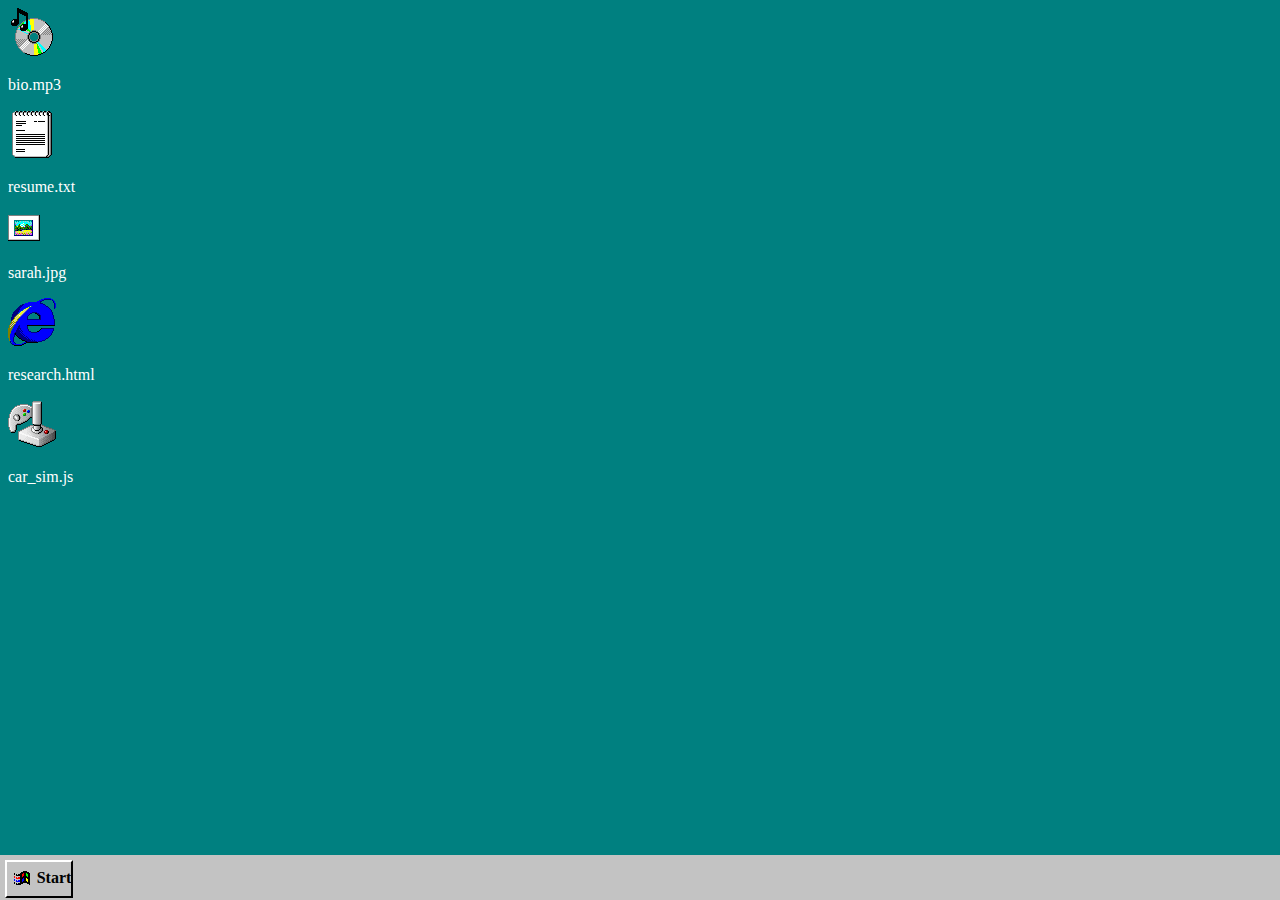
<file: index.html>
<!DOCTYPE html>
<html>
    <head>
        <meta charset="UTF-8">
        <link rel="stylesheet" href="style.css">
        <title>Home</title>
    </head>
    <body>
        <!-- navigation side bar with "apps" as buttons -->
        <div id="nav-bar">
            <a href="bio.html" id="bio">bio</a>
            <p class="image-text">bio.mp3</p>
            <a href="resume.html" id="resume">resume</a>
            <p class="image-text">resume.txt</p>
            <a href="pic.html" id="pic">pic</a>
            <p class="image-text">sarah.jpg</p>
            <a href="https://sites.tufts.edu/koretskygroup/" target="_blank" id="research-group">research group</a>
            <p class="image-text">research.html</p>
            <a href="car_sim.html" id="car-sim">car sim</a>
            <p class="image-text">car_sim.js</p>
        </div>
        <footer>
            <div id="start-menu">
                <a href="index.html" id="start">start</a>
                <p id="start-text">Start</p>
            </div>
        </footer>
    </body>
</html>
</file>
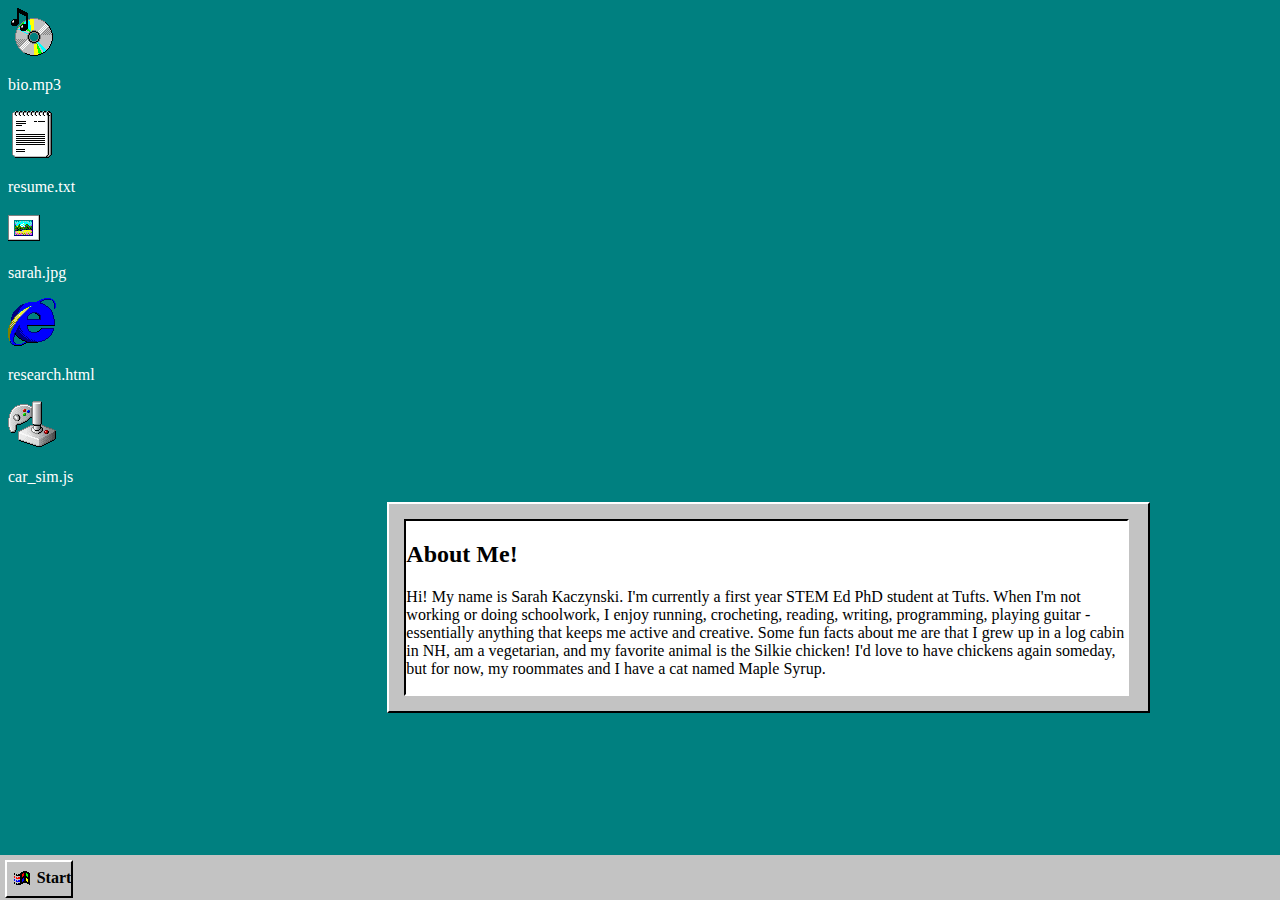
<file: bio.html>
<!DOCTYPE html>
<html>
    <head>
        <meta charset="UTF-8">
        <link rel="stylesheet" href="style.css">
        <title>bio.mp3</title>
    </head>
    <body>
        <!-- navigation side bar with "apps" as buttons -->
        <div id="nav-bar">
            <a href="bio.html" id="bio">bio</a>
            <p class="image-text">bio.mp3</p>
            <a href="resume.html" id="resume">resume</a>
            <p class="image-text">resume.txt</p>
            <a href="pic.html" id="pic">pic</a>
            <p class="image-text">sarah.jpg</p>
            <a href="https://sites.tufts.edu/koretskygroup/" target="_blank" id="research-group">research group</a>
            <p class="image-text">research.html</p>
            <a href="car_sim.html" id="car-sim">car sim</a>
            <p class="image-text">car_sim.js</p>
        </div>
        <div class="container">
            <div class="content">
                <h2>About Me!</h2>
                <p>Hi! My name is Sarah Kaczynski. I'm currently a first year STEM Ed PhD student at Tufts. When I'm not working or 
                    doing schoolwork, I enjoy running, crocheting, reading, writing, programming, playing guitar - essentially 
                    anything that keeps me active and creative. Some fun facts about me are that I grew up in a log cabin in NH, am 
                    a vegetarian, and my favorite animal is the Silkie chicken! I'd love to have chickens again someday, but for now, 
                    my roommates and I have a cat named Maple Syrup.
                </p>
            </div>
        </div>
        <footer>
            <div id="start-menu">
                <a href="index.html" id="start">start</a>
                <p id="start-text">Start</p>
            </div>
        </footer>
    </body>
</html>
</file>
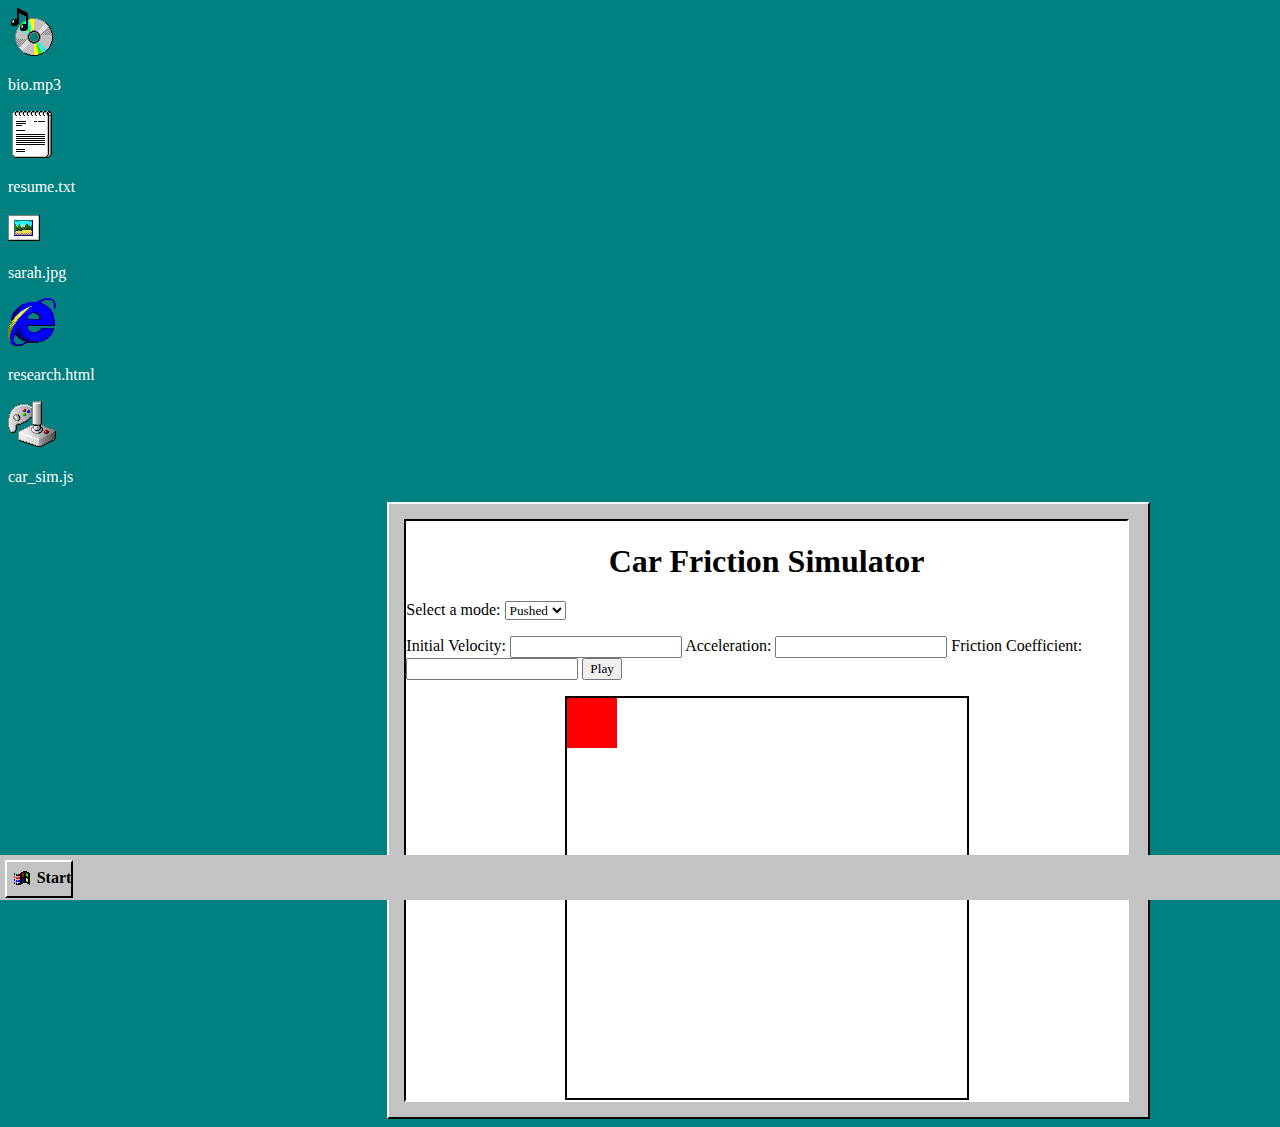
<file: car_sim.html>
<!DOCTYPE html>
<html>
    <head>
        <meta charset="UTF-8">
        <link rel="stylesheet" href="style.css">
        <script src="sim.js" defer></script>
        <title>Home</title>
    </head>
    <body>
        <!-- navigation side bar with "apps" as buttons -->
        <div id="nav-bar">
            <a href="bio.html" id="bio">bio</a>
            <p class="image-text">bio.mp3</p>
            <a href="resume.html" id="resume">resume</a>
            <p class="image-text">resume.txt</p>
            <a href="pic.html" id="pic">pic</a>
            <p class="image-text">sarah.jpg</p>
            <a href="https://sites.tufts.edu/koretskygroup/" target="_blank" id="research-group">research group</a>
            <p class="image-text">research.html</p>
            <a href="car_sim.html" id="car-sim">car sim</a>
            <p class="image-text">car_sim.js</p>
        </div>
        <div class="container">
            <div class="content">
                <h1>Car Friction Simulator</h1>
                <p>
                    <label for="mode">Select a mode:</label>
                    <select name="mode" id="mode">
                        <option value="pushed">Pushed</option>
                        <option value="driven">Driven</option>
                    </select>
                </p>
                <p>
                    <label for="init-vel">Initial Velocity: </label>
                    <input name="init-vel" id="v0" type="text">
                    <label for="acceleration">Acceleration: </label>
                    <input name="acceleration" id="a" type="text">
                    <label for="f-coef">Friction Coefficient: </label>
                    <input name="f-coef" id="fc" type="text">
                    <button id="play-btn">Play</button>
                </p>
                <div id ="myContainer">
                    <div id ="myAnimation"></div>
                </div>
            </div>
        </div>
        <footer>
            <div id="start-menu">
                <a href="index.html" id="start">start</a>
                <p id="start-text">Start</p>
            </div>
        </footer>
    </body>
</html>
</file>
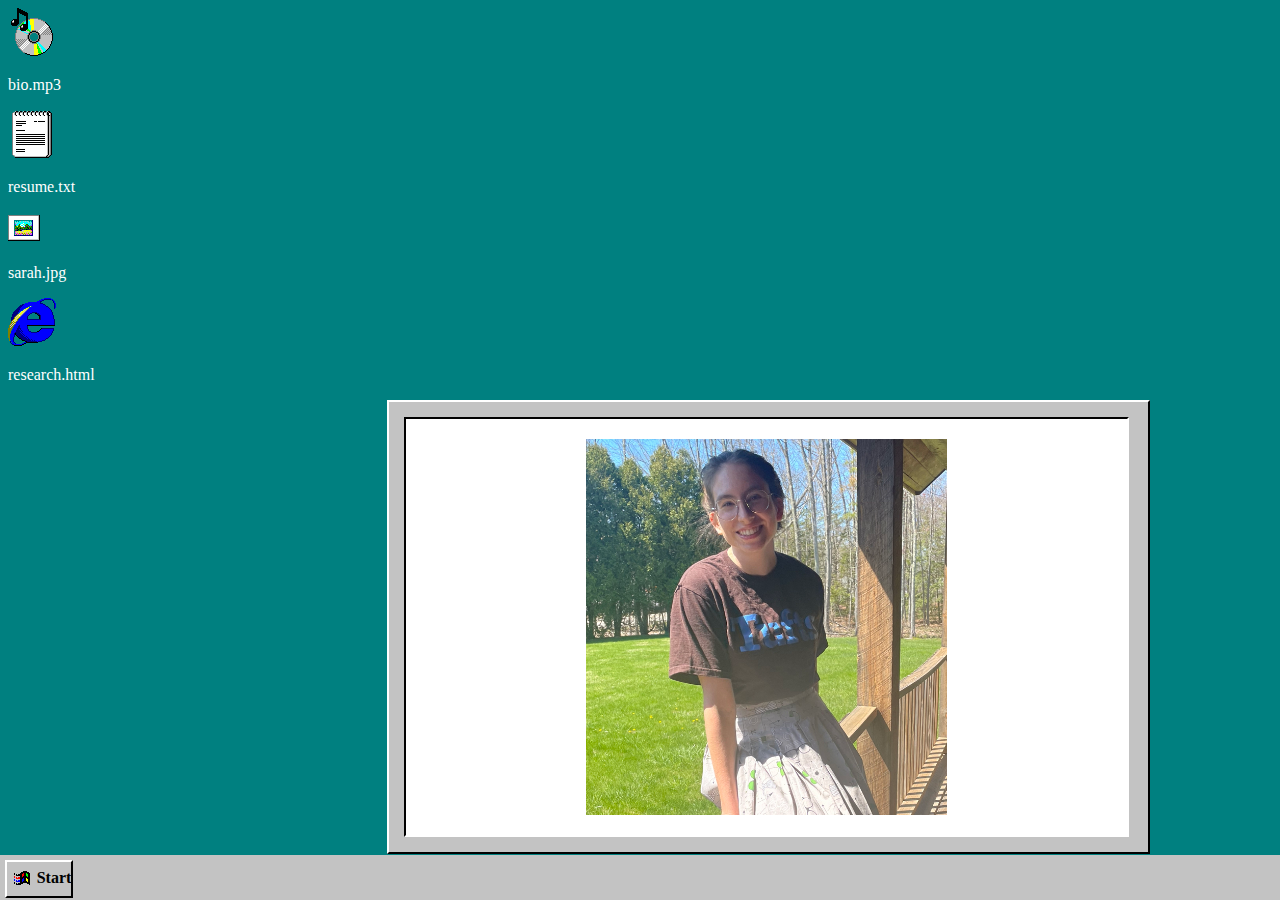
<file: pic.html>
<!DOCTYPE html>
<html>
    <head>
        <meta charset="UTF-8">
        <link rel="stylesheet" href="style.css">
        <title>sarah.jpg</title>
    </head>
    <body>
        <!-- navigation side bar with "apps" as buttons -->
        <div id="nav-bar">
            <a href="bio.html" id="bio">bio</a>
            <p class="image-text">bio.mp3</p>
            <a href="resume.html" id="resume">resume</a>
            <p class="image-text">resume.txt</p>
            <a href="pic.html" id="pic">pic</a>
            <p class="image-text">sarah.jpg</p>
            <a href="https://sites.tufts.edu/koretskygroup/" target="_blank" id="research-group">research group</a>
            <p class="image-text">research.html</p>
        </div>
        <div class="container">
            <div class="content">
                <img id="sar-pic" src="images/bio_photo.jpg" alt="Sarah is sitting on her parents' log cabin porch railing, wearing a brown 
                Tuft's t-shirt and a grey and green skirt with computer and math symbols on it.">
            </div>
        </div>
        <footer>
            <div id="start-menu">
                <a href="index.html" id="start">start</a>
                <p id="start-text">Start</p>
            </div>
        </footer>
    </body>
</html>
</file>
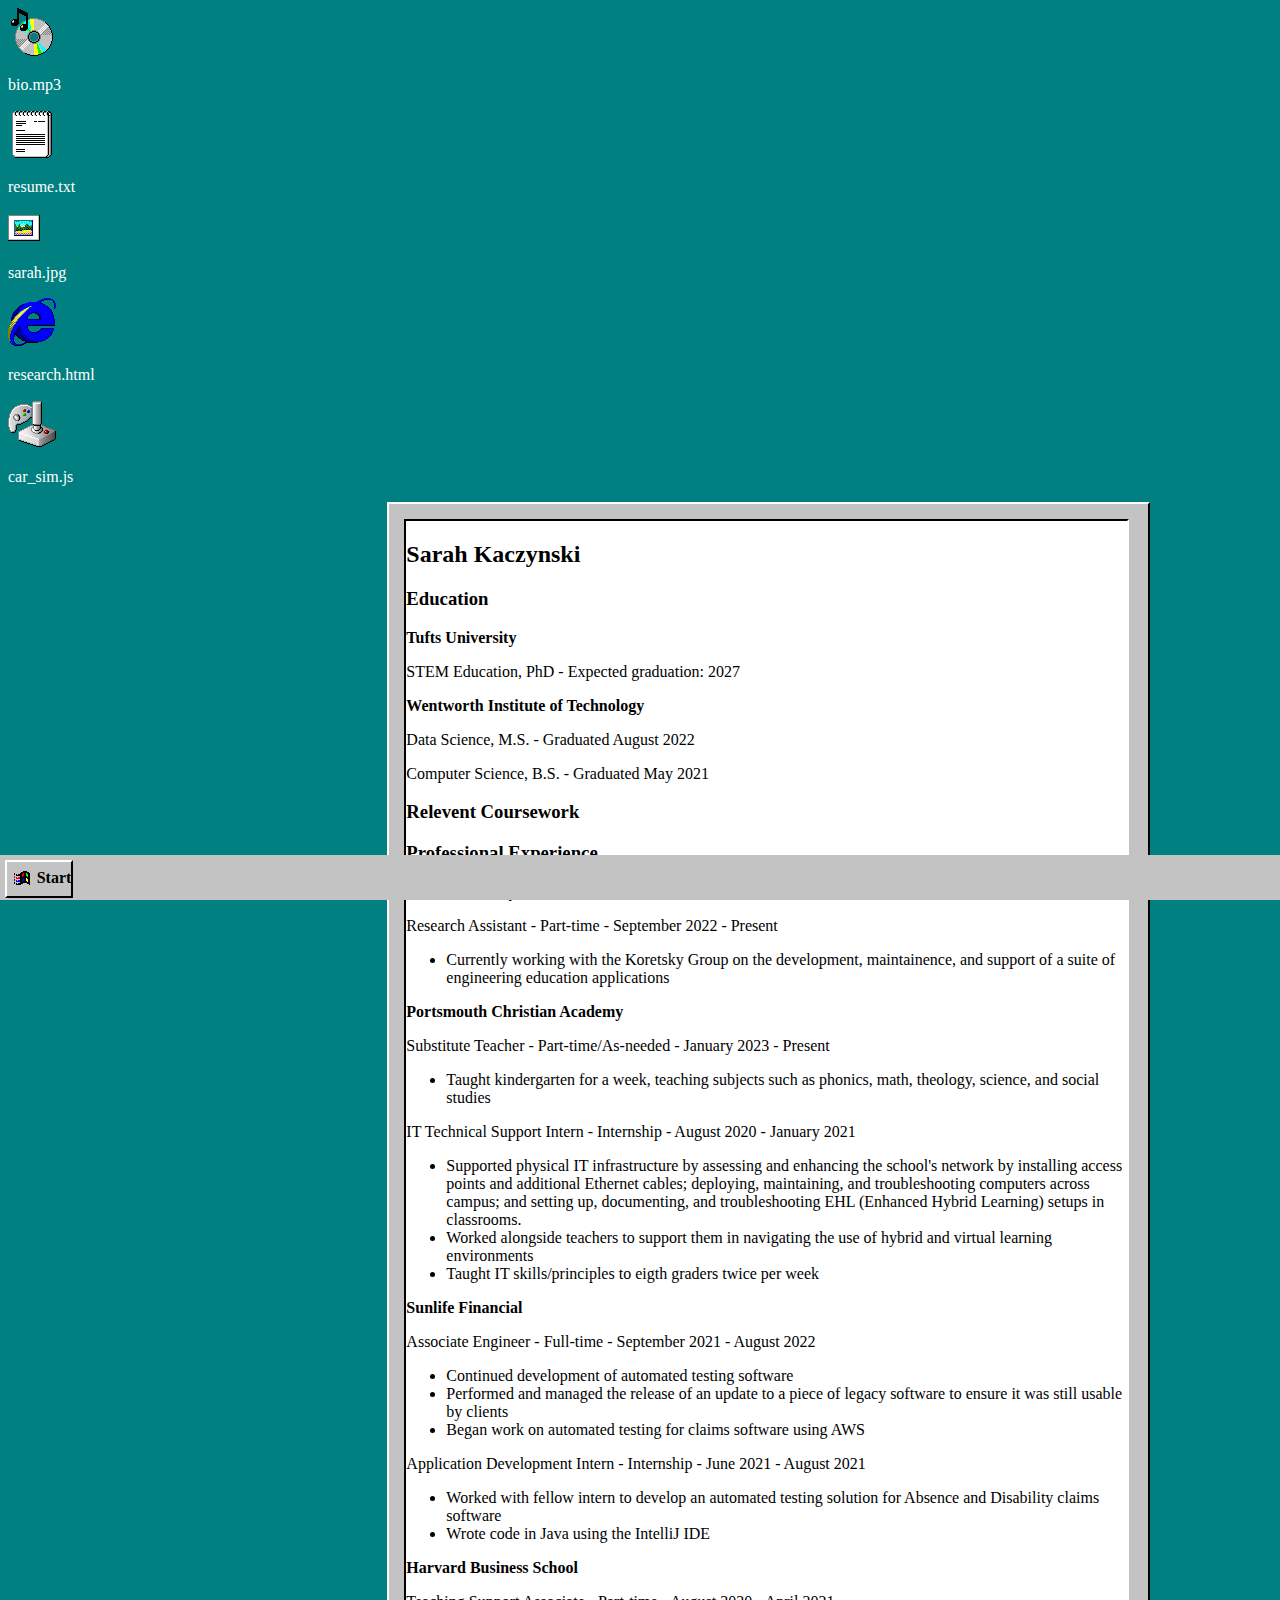
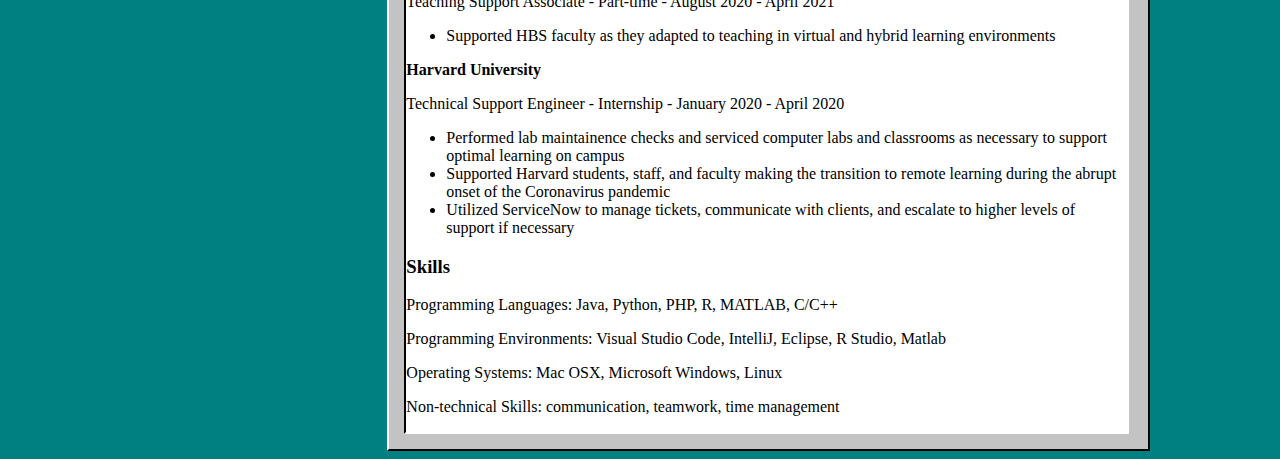
<file: resume.html>
<!DOCTYPE html>
<html>
    <head>
        <meta charset="UTF-8">
        <link rel="stylesheet" href="style.css">
        <title>resume.txt</title>
    </head>
    <body>
        <!-- navigation side bar with "apps" as buttons -->
        <div id="nav-bar">
            <a href="bio.html" id="bio">bio</a>
            <p class="image-text">bio.mp3</p>
            <a href="resume.html" id="resume">resume</a>
            <p class="image-text">resume.txt</p>
            <a href="pic.html" id="pic">pic</a>
            <p class="image-text">sarah.jpg</p>
            <a href="https://sites.tufts.edu/koretskygroup/" target="_blank" id="research-group">research group</a>
            <p class="image-text">research.html</p>
            <a href="car_sim.html" id="car-sim">car sim</a>
            <p class="image-text">car_sim.js</p>
        </div>
        <div class="container">
            <div class="content">
                <h2>Sarah Kaczynski</h2>
                <h3>Education</h3>
                <p class="bold">Tufts University</p>
                <p>STEM Education, PhD - Expected graduation: 2027</p>
                <p class="bold">Wentworth Institute of Technology</p>
                <p>Data Science, M.S. - Graduated August 2022</p>
                <p>Computer Science, B.S. - Graduated May 2021</p>
                <h3>Relevent Coursework</h3>
                <h3>Professional Experience</h3>
                <p class="bold">Tufts University</p>
                <p>Research Assistant - Part-time - September 2022 - Present</p>
                <ul>
                    <li>Currently working with the Koretsky Group on the development, maintainence, and support of a suite of engineering
                        education applications
                    </li>
                </ul>
                <p class="bold">Portsmouth Christian Academy</p>
                <p>Substitute Teacher - Part-time/As-needed - January 2023 - Present</p>
                <ul>
                    <li>Taught kindergarten for a week, teaching subjects such as phonics, math, theology, science, and social studies</li>
                </ul>
                <p>IT Technical Support Intern - Internship - August 2020 - January 2021</p>
                <ul>
                    <li>Supported physical IT infrastructure by assessing and enhancing the school's network by installing
                        access points and additional Ethernet cables; deploying, maintaining, and troubleshooting computers across
                        campus; and setting up, documenting, and troubleshooting EHL (Enhanced Hybrid Learning) setups in classrooms.
                    </li>
                    <li>Worked alongside teachers to support them in navigating the use of hybrid and virtual learning environments</li>
                    <li>Taught IT skills/principles to eigth graders twice per week</li>
                </ul>
                <p class="bold">Sunlife Financial</p>
                <p>Associate Engineer - Full-time - September 2021 - August 2022</p>
                <ul>
                    <li>Continued development of automated testing software</li>
                    <li>Performed and managed the release of an update to a piece of legacy software to ensure it was still usable 
                        by clients</li>
                    <li>Began work on automated testing for claims software using AWS</li>
                </ul>
                <p>Application Development Intern - Internship - June 2021 - August 2021</p>
                <ul>
                    <li>Worked with fellow intern to develop an automated testing solution for Absence and Disability
                        claims software
                    </li>
                    <li>Wrote code in Java using the IntelliJ IDE</li>
                </ul>
                <p class="bold">Harvard Business School</p>
                <p>Teaching Support Associate - Part-time - August 2020 - April 2021</p>
                <ul>
                    <li>Supported HBS faculty as they adapted to teaching in virtual and hybrid learning environments</li>
                </ul>
                <p class="bold">Harvard University</p>
                <p>Technical Support Engineer - Internship - January 2020 - April 2020</p>
                <ul>
                    <li>Performed lab maintainence checks and serviced computer labs and classrooms as necessary to support 
                        optimal learning on campus
                    </li>
                    <li>Supported Harvard students, staff, and faculty making the transition to remote learning during the
                        abrupt onset of the Coronavirus pandemic
                    </li>
                    <li>Utilized ServiceNow to manage tickets, communicate with clients, and escalate to higher levels of support 
                        if necessary
                    </li>
                </ul>
                <h3>Skills</h3>
                <p>Programming Languages: Java, Python, PHP, R, MATLAB, C/C++</p>
                <p>Programming Environments: Visual Studio Code, IntelliJ, Eclipse, R Studio, Matlab</p>
                <p>Operating Systems: Mac OSX, Microsoft Windows, Linux</p>
                <p>Non-technical Skills: communication, teamwork, time management</p>
            </div>
        </div>
        <footer>
            <div id="start-menu">
                <a href="index.html" id="start">start</a>
                <p id="start-text">Start</p>
            </div>
        </footer>
    </body>
</html>
</file>
<file: style.css>
* {
    font-family: px sans nouveaux;
    /**overflow: hidden;**/
}

body {
    background-color: #008080;
}

footer {
    background-color: #c3c3c3;
    position: fixed;
    height: 5%;
    bottom: 0;
    width: 100%;
    left: 0px;
    right: 0px;
}

#bio {
    content: url(images/cd-file.png);
}

#resume {
    content: url(images/notepad_file.png);
}

#pic {
    content: url(images/pic_file.png);
}

#research-group {
    content: url(images/internet_explorer.png);
}

#car-sim {
    content: url(images/joystick-5.png);
}

.image-text {
    color: white;
}

.container {
    background-color: #c3c3c3;
    border-style: solid;
    border-color: white black black white;
    border-width: 2px;
    margin-left: 30%;
    width: 60%;
}

#sar-pic {
    width: 50%;
    border: 20px solid white;
    display: block;
    margin-left: auto;
    margin-right: auto;
    width: 50%;
 }

 .content {
    background-color: white;
    border-style: solid;
    border-color: black white white black;
    border-width: 2px;
    width: 95%;
    margin-left: 2%;
    margin-right: 2%;
    margin-top: 2%;
    margin-bottom: 2%;
 }

 .bold {
    font-weight: bold;
 }

 #resume-content {
    background-color: white;
 }

 #bio-content {
    background-color: white;
 }

 #start-menu {
    margin-top: 5px;
    margin-bottom: 5px;
    margin-left: 5px;
    border-style: solid;
    border-color: white black black white;
    border-width: 2px;
    width: 5%;
    height: 75%;
 }

 #start {
    content: url(images/windows_start.png);
    position: absolute;
    top: 50%;
    bottom: 50%;
    -ms-transform: translate(-50%, -50%);
    transform: translate(-50%, -50%);
    margin-left: 15px;
}

 #start-text {
    color: black;
    font-weight: bold;
    margin-left: 47px;
    position: absolute;
    -ms-transform: translate(-50%, -50%);
    transform: translate(-50%, -50%);
 }

h1 {
    text-align: center;
}
#myContainer {
    width: 400px;
    height: 400px;
    position: relative;
    border: solid 2px black;
    background: white;
    display: block;
    margin: 0 auto;
}
  #myAnimation {
    width: 50px;
    height: 50px;
    position: absolute;
    background-color: red;
}
</file>
